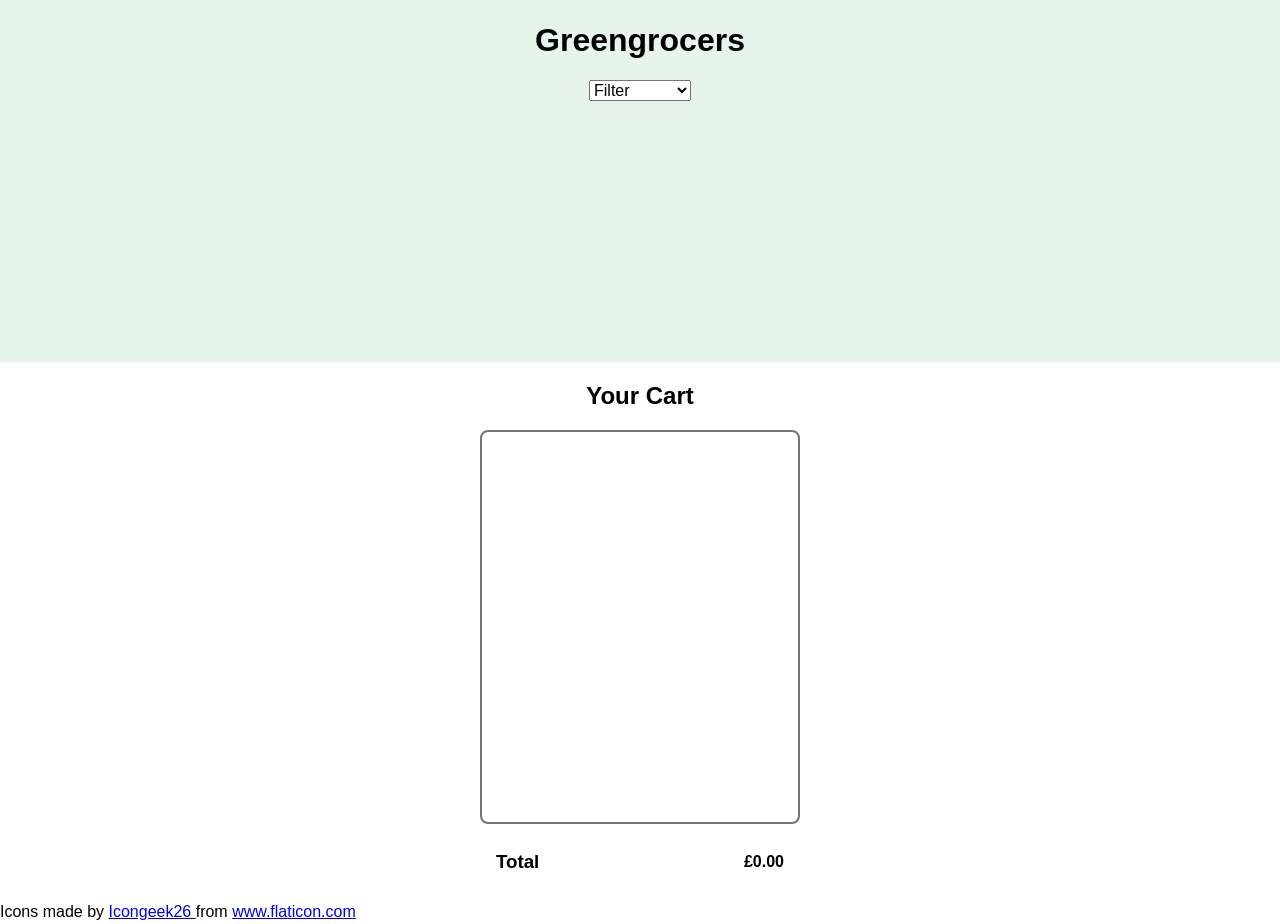
<file: index.html>
<!DOCTYPE html>
<html lang="en">
  <head>
    <meta charset="UTF-8" />
    <meta http-equiv="X-UA-Compatible" content="IE=edge" />
    <meta name="viewport" content="width=device-width, initial-scale=1.0" />
    <link rel="stylesheet" href="styles/reset.css" />
    <link rel="stylesheet" href="styles/index.css" />
    <title>Greengrocers</title>
    <script defer src="index.js"></script>
  </head>
  <body>
    <header id="store">
      <h1>Greengrocers</h1>
      <ul class="item-list store--item-list">
      </ul>
    </header>

    <main id="cart">
      <h2>Your Cart</h2>

      <div class="cart--item-list-container">
        <ul class="item-list cart--item-list">
        </ul>
      </div>

      <div class="total-section">
        <div>
          <h3>Total</h3>
        </div>

        <div>
          <span class="total-number">£0.00</span>
        </div>
      </div>
    </main>
    <div>
      Icons made by
      <a href="https://www.flaticon.com/authors/icongeek26" title="Icongeek26">
        Icongeek26
      </a>
      from
      <a href="https://www.flaticon.com/" title="Flaticon">
        www.flaticon.com
      </a>
    </div>
  </body>
</html>
</file>
<file: styles/index.css>
/* Typography */

body {
  font-family: 'Trebuchet MS', 'Lucida Sans', Arial, sans-serif;
}

h1,
h2 {
  margin-bottom: 1rem;
}

/* Buttons */

button {
  padding: 0.25rem 0.5rem;

  text-transform: uppercase;
  font-size: 0.725rem;

  cursor: pointer;
}

/* Store */

#store {
  height: 40vh;
  padding: 1rem;

  overflow-y: scroll;

  background-color: #e7f4ea;
}

#store h1 {
  text-align: center;
}

.store--item-list {
  display: grid;
  grid-template-columns: repeat(4, 125px);
  grid-gap: 1rem;
  justify-content: center;
}

.store--item-list li {
  display: grid;
  place-items: center;
  grid-row-gap: 0.5rem;
}

.store--item-icon {
  width: 125px;
  height: 125px;
}

@media only screen and (max-width: 600px) {
  .store--item-list {
    grid-template-columns: repeat(3, 125px);
  }
}

@media only screen and (max-width: 450px) {
  .store--item-list {
    grid-template-columns: repeat(2, 125px);
  }
}

/* Cart */

#cart {
  height: 60vh;
  padding: 1rem;

  display: grid;
  grid-template-rows: auto 1fr auto;
  grid-gap: 1rem;
  justify-content: center;

  border-top: 2px solid #e7f4ea;
}

#cart h2 {
  margin-bottom: 0;
  text-align: center;
}

.cart--item-list-container {
  min-width: 320px;
  height: 100%;
  padding: 0 1rem;

  overflow-y: scroll;

  border-radius: 0.5rem;
  border: 2px solid #757575;
}

@media only screen and (max-width: 450px) {
  .cart--item-list-container {
    border: none;
  }
}

.cart--item-list li {
  padding: 1rem 0;

  display: grid;
  grid-template-columns: 24px minmax(150px, 1fr) repeat(3, auto);
  grid-gap: 0.5rem;
  align-items: center;

  border-bottom: 1px dotted #000000;

  font-size: 1.25rem;
}

.cart--item-list li:last-child {
  border-bottom: none;
}

.cart--item-icon {
  width: 24px;
}

.center {
  display: grid;
  place-items: center;
}

.quantity-btn {
  width: 20px;
  height: 20px;
  padding: 0;

  border-radius: 0.25rem;

  font-weight: bold;
}

.remove-btn {
  border: 2px solid #d32f2f;
  background-color: #ffcdd2;
  color: #d32f2f;
}

.add-btn {
  border: 2px solid #388e3c;
  background-color: #c8e6c9;
  color: #388e3c;
}

.quantity-text {
  width: 24px;
  height: 24px;

  border-radius: 0.25rem;
  border: 2px solid #757575;
  color: #757575;

  text-align: center;
  font-size: 0.75rem;
  font-weight: bold;
}

/* Total */

.total-section {
  padding: 0.5rem 1rem;

  display: grid;
  grid-template-columns: 1fr auto;
  align-items: center;
}

.total-number {
  font-weight: bold;
}

@media only screen and (max-width: 450px) {
  .total-section {
    border-top: 2px solid #00675b;
    border-bottom: 2px solid #00675b;
  }
}
</file>
